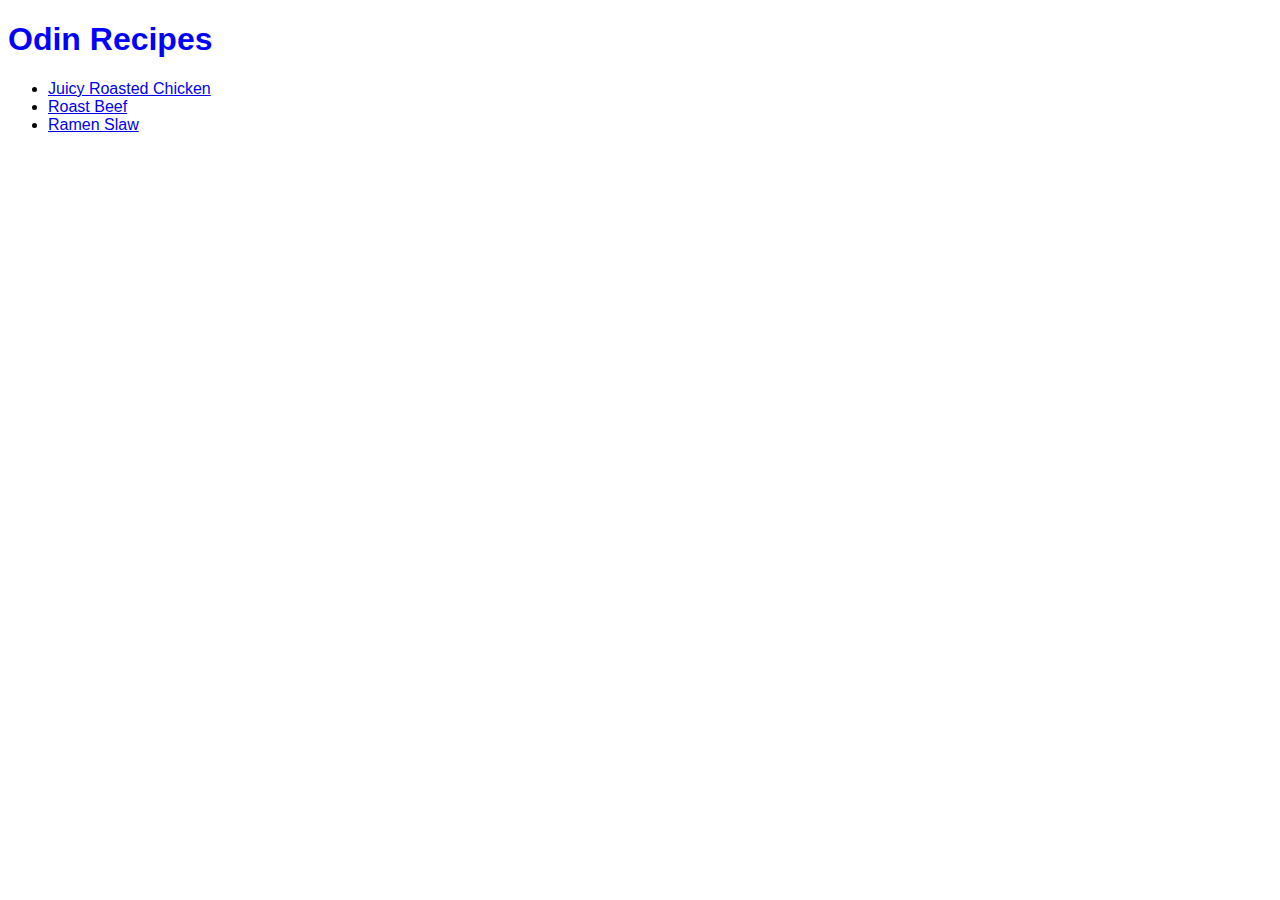
<file: index.html>
<!DOCTYPE html>
<html lang="en">

<head>
    <meta charset="UTF-8">
    <meta name="viewport" content="width=device-width, initial-scale=1.0">
    <link rel="stylesheet" href="./styles/style.css">
    <title>Odin Recipes</title>
</head>

<body>
    <h1>Odin Recipes</h1>
    <ul>
        <li><a href="./recipes/juicy-roasted-chicken.html">Juicy Roasted Chicken</a></li>
        <li><a href="./recipes/roast-beef.html">Roast Beef</a></li>
        <li><a href="./recipes/ramen-slaw.html">Ramen Slaw</a></li>
    </ul>
</body>

</html>
</file>
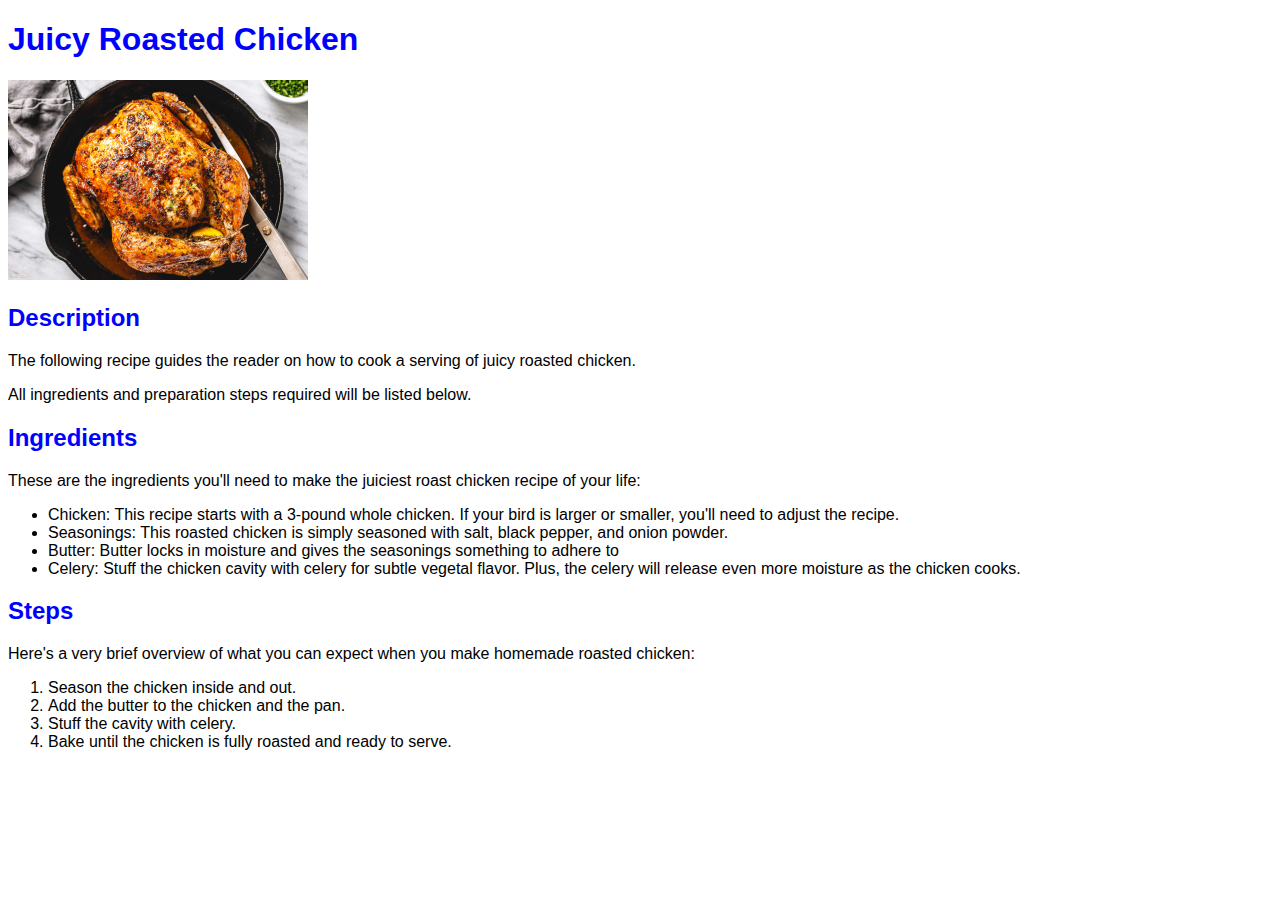
<file: recipes/juicy-roasted-chicken.html>
<!DOCTYPE html>
<html>

<head>
    <meta charset="UTF-8">
    <meta name="viewport" content="width=device-width, initial-scale=1.0">
    <link rel="stylesheet" href="../styles/style.css">
    <title>Juicy Roasted Chicken</title>
</head>

<body>
    <h1>Juicy Roasted Chicken</h1>
    <img src="../images/juicy-roasted-chicken-finished.jpg"
        alt="A picture showing the fully cooked chicken in a black pan" height="300" width="400">
    <h2>Description</h2>
    <p>The following recipe guides the reader on how to cook a serving of juicy roasted chicken.</p>
    <p>All ingredients and preparation steps required will be listed below.</p>
    <h2>Ingredients</h2>
    <p>These are the ingredients you'll need to make the juiciest roast chicken recipe of your life:</p>
    <ul>
        <li>Chicken: This recipe starts with a 3-pound whole chicken. If your bird is larger or smaller, you'll need to
            adjust the recipe.</li>
        <li>Seasonings: This roasted chicken is simply seasoned with salt, black pepper, and onion powder.</li>
        <li>Butter: Butter locks in moisture and gives the seasonings something to adhere to </li>
        <li>Celery: Stuff the chicken cavity with celery for subtle vegetal flavor. Plus, the celery will release even
            more moisture as the chicken cooks.</li>
    </ul>
    <h2>Steps</h2>
    <p>Here's a very brief overview of what you can expect when you make homemade roasted chicken:</p>
    <ol>
        <li>Season the chicken inside and out.</li>
        <li>Add the butter to the chicken and the pan.
        </li>
        <li>Stuff the cavity with celery.
        </li>
        <li>Bake until the chicken is fully roasted and ready to serve.</li>
    </ol>
</body>

</html>
</file>
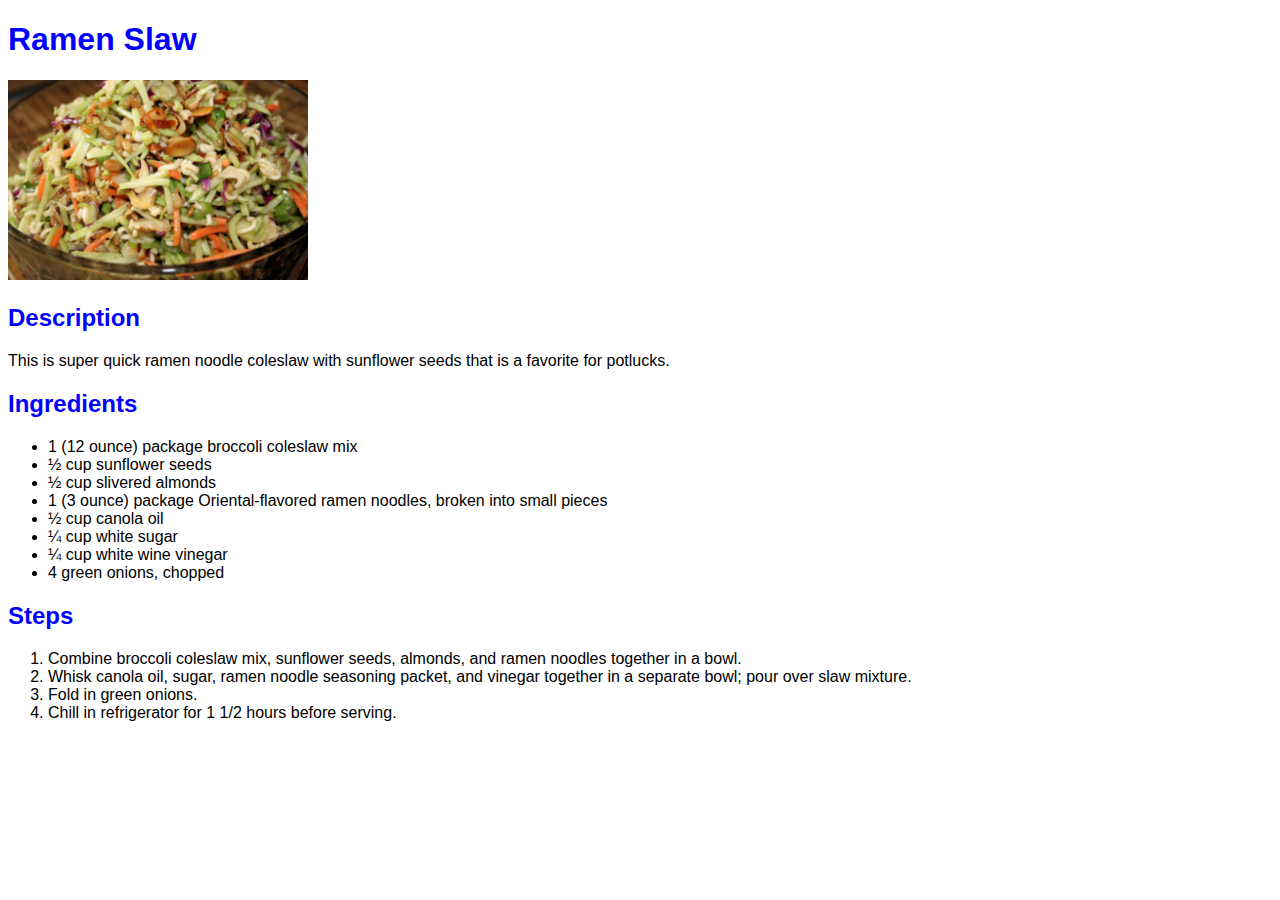
<file: recipes/ramen-slaw.html>
<!DOCTYPE html>
<html>

<head>
    <meta charset="UTF-8">
    <meta name="viewport" content="width=device-width, initial-scale=1.0">
    <link rel="stylesheet" href="../styles/style.css">
    <title>Ramen Slaw</title>
</head>

<body>
    <h1>Ramen Slaw</h1>
    <img src="../images/ramen-slaw.jpg" alt="A bowl of ramen slaw" height="200" width="300">
    <h2>Description</h2>
    <p>This is super quick ramen noodle coleslaw with sunflower seeds that is a favorite for potlucks.</p>
    <h2>Ingredients</h2>
    <ul>
        <li>1 (12 ounce) package broccoli coleslaw mix</li>
        <li>½ cup sunflower seeds</li>
        <li>½ cup slivered almonds</li>
        <li>1 (3 ounce) package Oriental-flavored ramen noodles, broken into small pieces</li>
        <li>½ cup canola oil</li>
        <li>¼ cup white sugar</li>
        <li>¼ cup white wine vinegar</li>
        <li>4 green onions, chopped</li>
    </ul>
    <h2>Steps</h2>
    <ol>
        <li>Combine broccoli coleslaw mix, sunflower seeds, almonds, and ramen noodles together in a bowl.</li>
        <li>Whisk canola oil, sugar, ramen noodle seasoning packet, and vinegar together in a separate bowl; pour over
            slaw mixture.</li>
        <li>Fold in green onions.</li>
        <li>Chill in refrigerator for 1 1/2 hours before serving.</li>
    </ol>
</body>

</html>
</file>
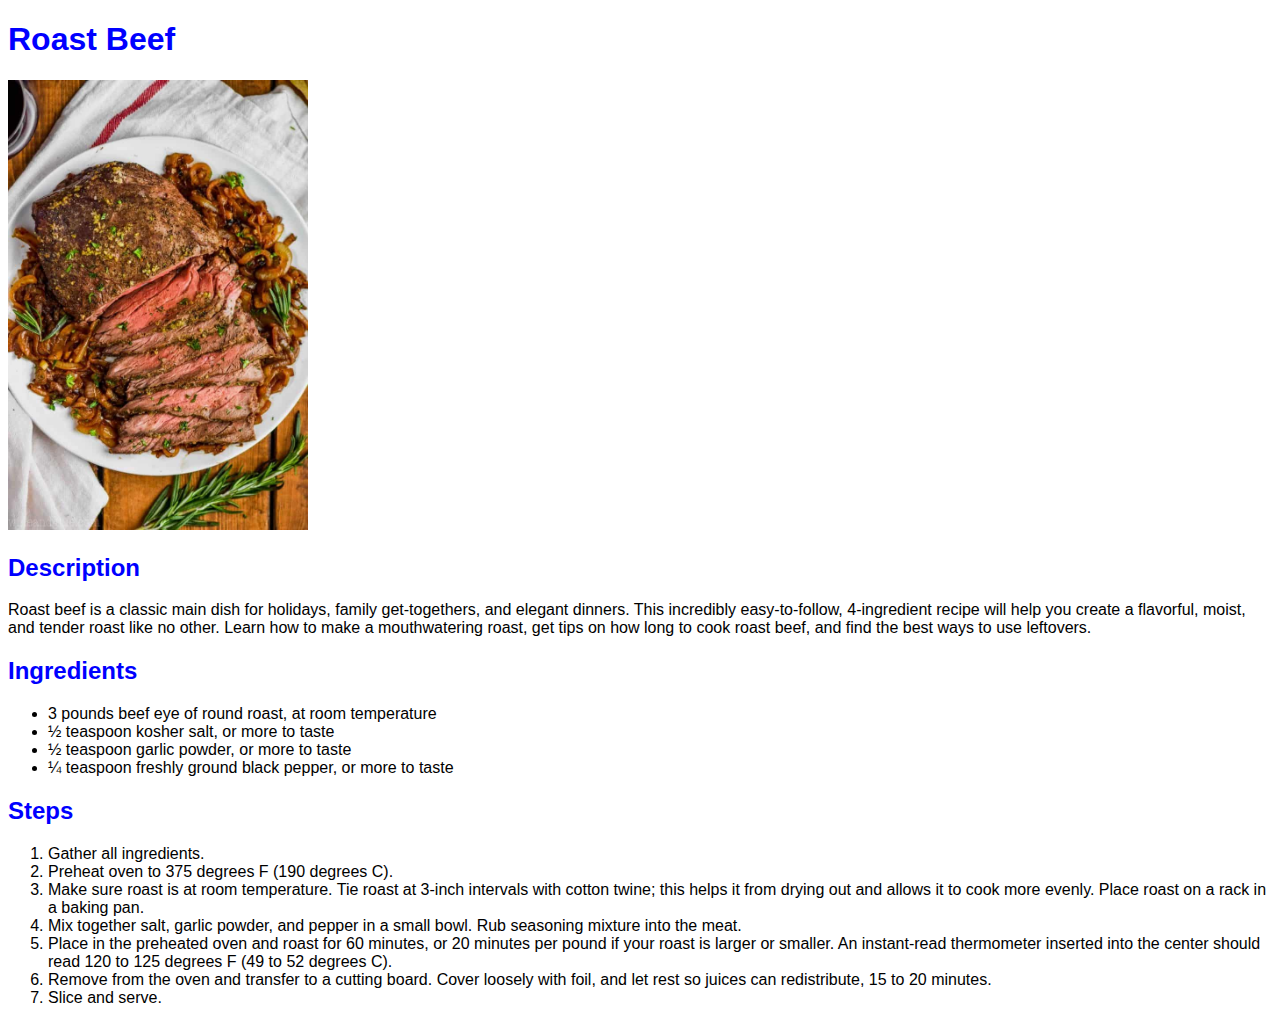
<file: recipes/roast-beef.html>
<!DOCTYPE html>
<html>

<head>
    <meta charset="UTF-8">
    <meta name="viewport" content="width=device-width, initial-scale=1.0">
    <link rel="stylesheet" href="../styles/style.css">
    <title>Roast Beef</title>
</head>

<body>
    <h1>Roast Beef</h1>
    <img src="../images/roast-beef.jpg"
        alt="A picture showing fully cooked roast beef dished on a white, ceramic, serving plate" height="300"
        width="300">
    <h2>Description</h2>
    <p>Roast beef is a classic main dish for holidays, family get-togethers, and elegant dinners. This incredibly
        easy-to-follow, 4-ingredient recipe will help you create a flavorful, moist, and tender roast like no other.
        Learn how to make a mouthwatering roast, get tips on how long to cook roast beef, and find the best ways to use
        leftovers.</p>
    <h2>Ingredients</h2>
    <ul>
        <li>3 pounds beef eye of round roast, at room temperature</li>
        <li>½ teaspoon kosher salt, or more to taste</li>
        <li>½ teaspoon garlic powder, or more to taste</li>
        <li>¼ teaspoon freshly ground black pepper, or more to taste</li>
    </ul>
    <h2>Steps</h2>
    <ol>
        <li>Gather all ingredients.</li>
        <li>Preheat oven to 375 degrees F (190 degrees C).
        </li>
        <li>Make sure roast is at room temperature. Tie roast at 3-inch intervals with cotton twine; this helps it from
            drying out and allows it to cook more evenly. Place roast on a rack in a baking pan.</li>
        <li>Mix together salt, garlic powder, and pepper in a small bowl. Rub seasoning mixture into the meat.</li>
        <li>Place in the preheated oven and roast for 60 minutes, or 20 minutes per pound if your roast is larger or
            smaller. An instant-read thermometer inserted into the center should read 120 to 125 degrees F (49 to 52
            degrees C).</li>
        <li>Remove from the oven and transfer to a cutting board. Cover loosely with foil, and let rest so juices can
            redistribute, 15 to 20 minutes.</li>
        <li>Slice and serve.</li>
    </ol>
</body>

</html>
</file>
<file: styles/style.css>
body {
    font-family: Verdana, Geneva, Tahoma, sans-serif;
}

h1,
h2 {
    color: blue;
}

img {
    height: auto;
    width: 300px;
}
</file>
